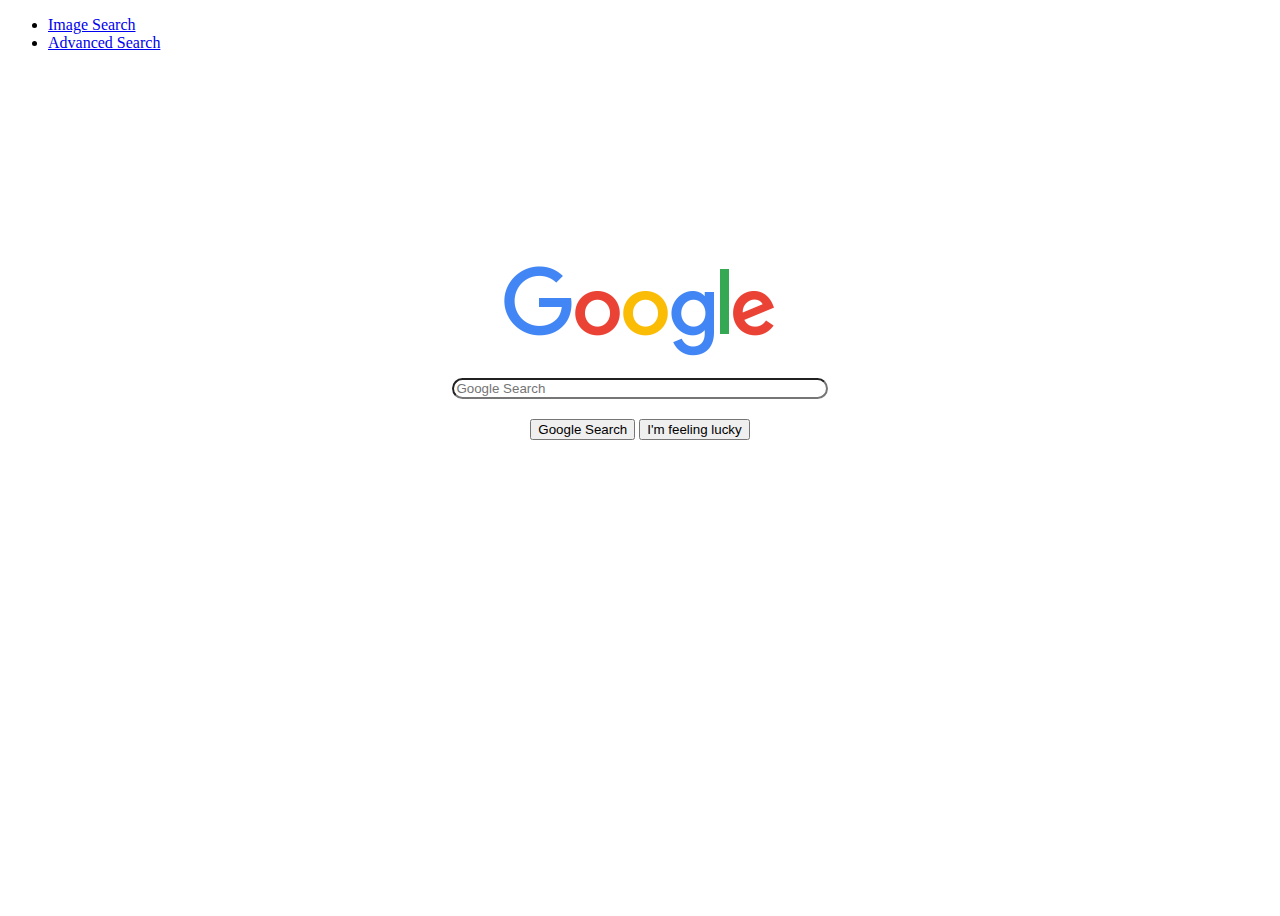
<file: index.html>
<!DOCTYPE html>
<html lang="en">
    <head>
        <meta charset="utf-8">
        <meta name="viewport" content="width=device-width, initial-scale=1, shrink-to-fit=no">
        <title>Search</title>
        <link rel="stylesheet" href="style.css">
        <link href="https://cdn.jsdelivr.net/npm/bootstrap@5.0.1/dist/css/bootstrap.min.css" rel="stylesheet" integrity="sha384-+0n0xVW2eSR5OomGNYDnhzAbDsOXxcvSN1TPprVMTNDbiYZCxYbOOl7+AMvyTG2x" crossorigin="anonymous">
    </head>
    <body>
        <nav class="navbar navbar-expand-md navbar-light bg-light">
            <div class="navbar-collapse collapse w-100 order-3 dual-collapse2">
                <ul class="navbar-nav ms-auto">
                    <li class="nav-item">
                        <a class="nav-link active" href="image.html">Image Search</a>
                    </li>
                    <li class="nav-item">
                        <a class="nav-link active" href="advanced.html">Advanced Search</a>
                    </li>
                </ul>
            </div>
        </nav>
        <div class="col-6 offset-3" id="logo">
            <img src="logo.png" alt="Google Logo" id="logoimg">
        </div>
        <div>
            <form action="https://google.com/search" class="form">
                <input type="text" name="q" class="search" placeholder="Google Search"><br>
                <input type="submit" value="Google Search" class="btn btn-primary">
                <input type="submit" value="I'm feeling lucky" class="btn btn-primary" name="btnI">
            </form>
        </div>
    </body>
</html>
</file>
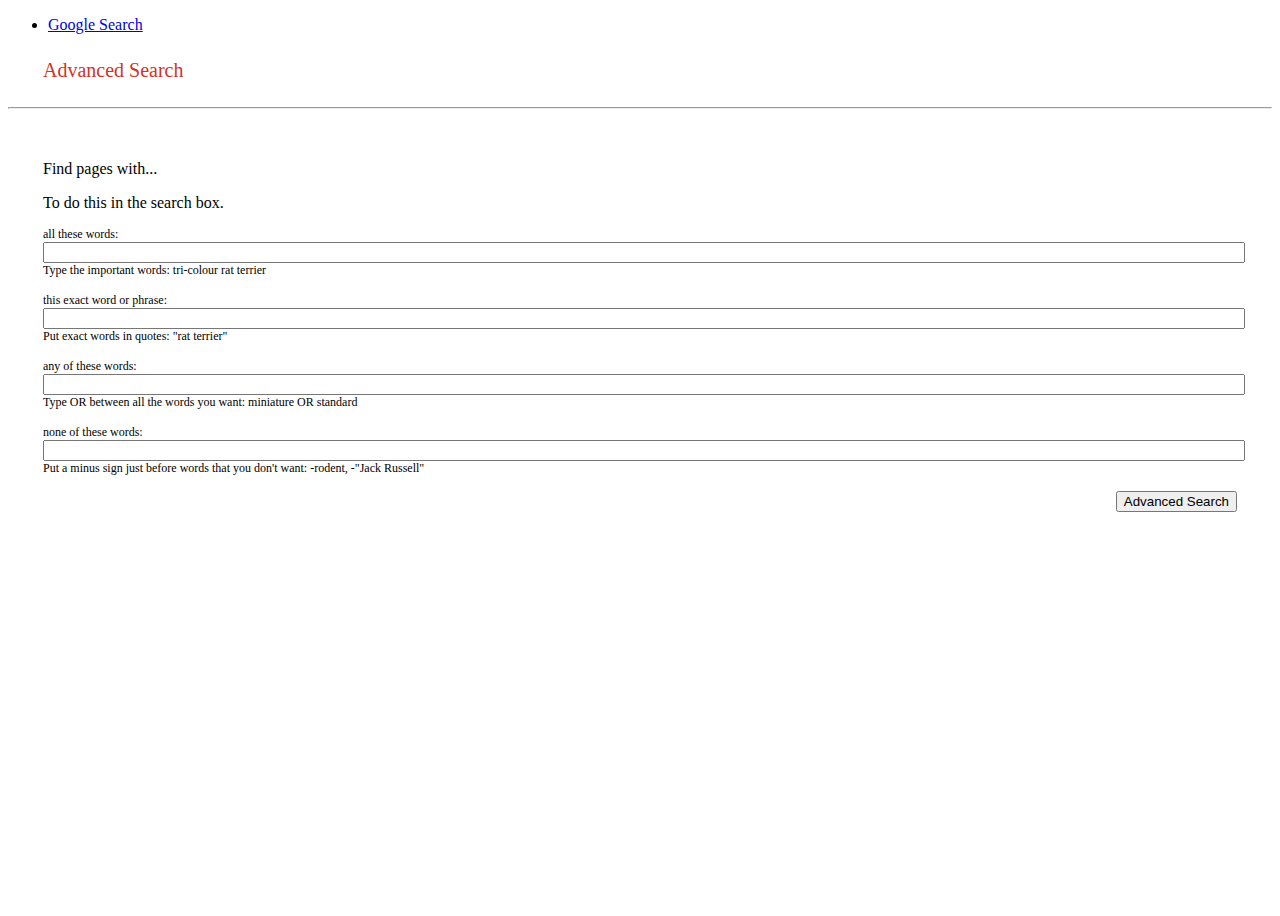
<file: advanced.html>
<!DOCTYPE html>
<html lang="en">
    <head>
        <title>Advanced Search</title>
        <link rel="stylesheet" href="style.css">
        <link href="https://cdn.jsdelivr.net/npm/bootstrap@5.0.1/dist/css/bootstrap.min.css" rel="stylesheet" integrity="sha384-+0n0xVW2eSR5OomGNYDnhzAbDsOXxcvSN1TPprVMTNDbiYZCxYbOOl7+AMvyTG2x" crossorigin="anonymous">
    </head>
    <body>
        <nav class="navbar navbar-expand-md navbar-light bg-light">
            <div class="navbar-collapse collapse w-100 order-3 dual-collapse2">
                <ul class="navbar-nav ms-auto">
                    <li class="nav-item">
                        <a class="nav-link active" href="index.html">Google Search</a>
                    </li>
                </ul>
            </div>
        </nav>
        <div id="titletext">
            <p id="advanced">Advanced Search</p>
        </div>
        <hr>
        <br>
        <form action="https://google.com/search" class="adform">
            <div class="row formtitle">
                <div class="col-2">
                    <p>Find pages with...</p>
                </div>
                <div class="col-6">
                    
                </div>
                <div class="col-4">
                    To do this in the search box.
                </div>
            </div>
            <br>
            <div class="row">
                <div class="col-2">
                    all these words:
                </div>
                <div class="col-6">
                    <input type="text" name="as_q" class="formbox">
                </div>
                <div class="col-4">
                    Type the important words: tri-colour rat terrier
                </div>
            </div>
            <br>
            <div class="row">
                <div class="col-2">
                    this exact word or phrase:
                </div>
                <div class="col-6">
                    <input type="text" name="as_epq" class="formbox">
                </div>
                <div class="col-4">
                    Put exact words in quotes: "rat terrier"
                </div>
            </div>
            <br>
            <div class="row">
                <div class="col-2">
                    any of these words:
                </div>
                <div class="col-6">
                    <input type="text" name="as_oq" class="formbox">
                </div>
                <div class="col-4">
                    Type OR between all the words you want: miniature OR standard
                </div>
            </div>
            <br>
            <div class="row">
                <div class="col-2">
                    none of these words:
                </div>
                <div class="col-6">
                    <input type="text" name="as_eq" class="formbox">
                </div>
                <div class="col-4">
                    Put a minus sign just before words that you don't want: -rodent, -"Jack Russell"
                </div>
            </div>
            <br>
            <div class="row">
                <div class="col-6 offset-2" id="asearch">
                    <input type="submit" value="Advanced Search" class="btn btn-primary">
                </div>
            </div>
        </form>
    </body>
</html>
</file>
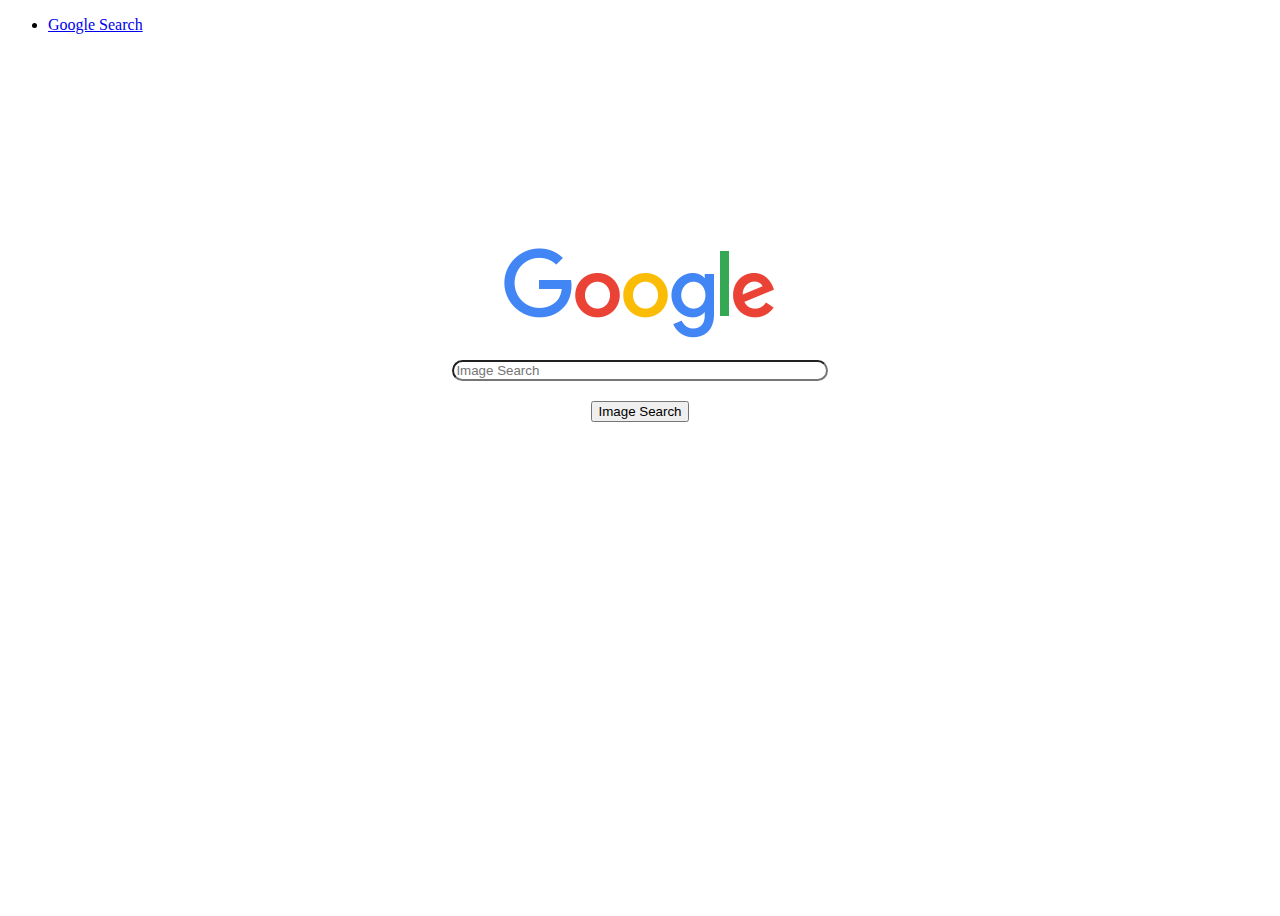
<file: image.html>
<!DOCTYPE html>
<html lang="en">
    <head>
        <title>Image Search</title>
        <link rel="stylesheet" href="style.css">
        <link href="https://cdn.jsdelivr.net/npm/bootstrap@5.0.1/dist/css/bootstrap.min.css" rel="stylesheet" integrity="sha384-+0n0xVW2eSR5OomGNYDnhzAbDsOXxcvSN1TPprVMTNDbiYZCxYbOOl7+AMvyTG2x" crossorigin="anonymous">
    </head>
    <body>
        <nav class="navbar navbar-expand-md navbar-light bg-light">
            <div class="navbar-collapse collapse w-100 order-3 dual-collapse2">
                <ul class="navbar-nav ms-auto">
                    <li class="nav-item">
                        <a class="nav-link active" href="index.html">Google Search</a>
                    </li>
                </ul>
            </div>
        </nav>
        <div class="col-6 offset-3" id="logo">
            <img src="logo.png" alt="Google Logo" id="logoimg">
        </div>
        <form action="https://google.com/search" class="form">
            <input type="text" name="q" class="search" placeholder="Image Search"><br>
            <input type="submit" value="Image Search" class="btn btn-primary">
            <input name="tbm" value="isch" type="hidden">
        </form>
    </body>
</html>
</file>
<file: style.css>
body, html {
  height: 100%;
}

.form {
  text-align: center;
  padding: 20px;
}

.search {
  width: 30%;
  border-radius: 25px;
  margin-bottom: 20px;
}

.adform {
  margin: 25px 35px;
  font-size: 12px;
  font-weight: 400;
}

.formbox {
  width: 100%;
}

.formtitle {
  font-size: 16px;
}

#logo {
  display: flex;
  flex-direction: column;
  align-items: center;
  min-height: 92px;
  max-height: 290px;
  height: calc(100% - 560px);
  flex-shrink: 0;
  box-sizing: border-box;
  margin-top: auto;
}

#logoimg {
  max-height: 92px;
  margin-top: auto;
}

#titletext {
  color: #d93025;
  font-size: 20px;
  font-weight: 400;
  margin: 25px 35px;
}

#asearch {
  text-align: right;
}
</file>
